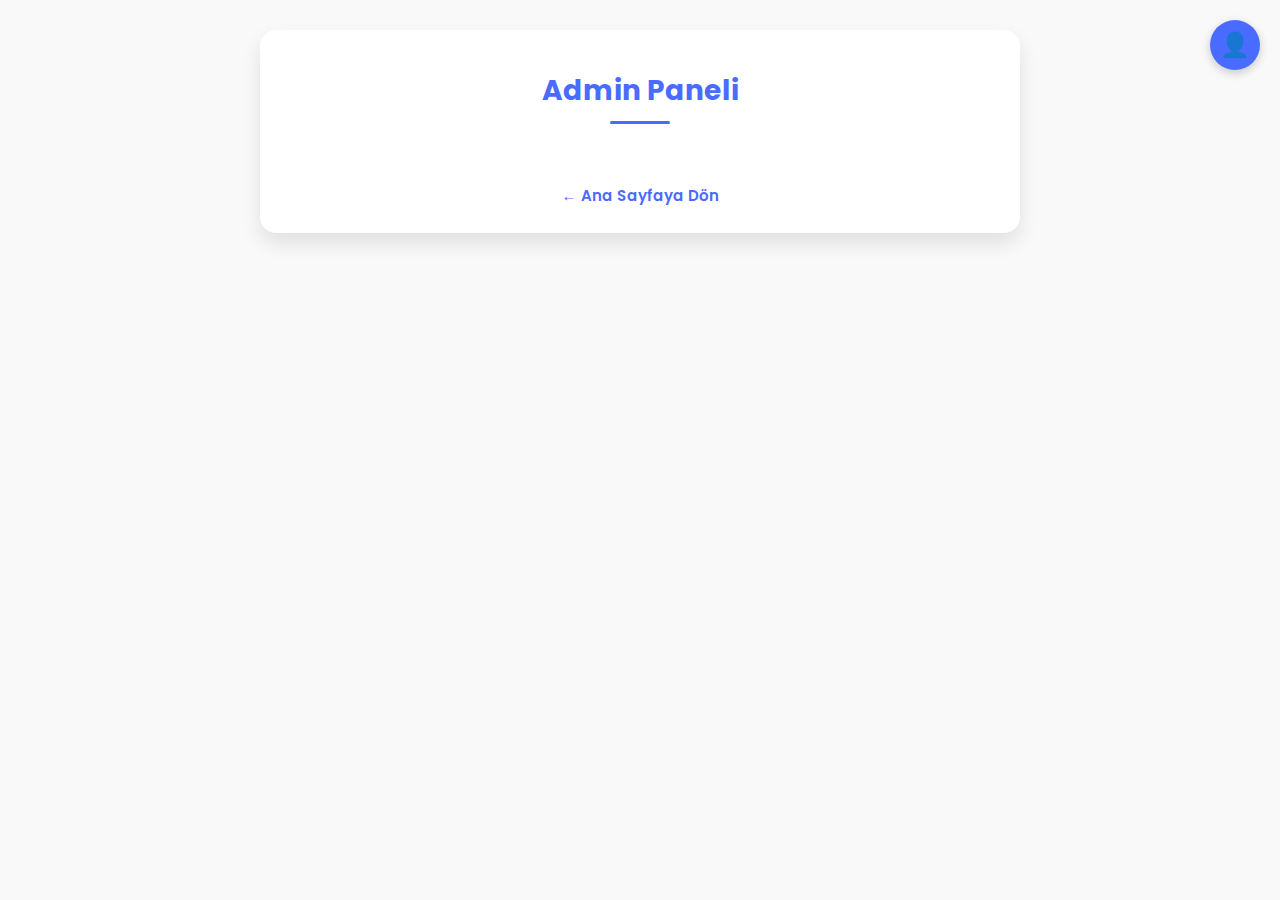
<file: hmtl/admin.html>
<!DOCTYPE html>
<html lang="tr">
<head>
    <meta charset="UTF-8">
    <meta name="viewport" content="width=device-width, initial-scale=1.0">
    <title>Admin Paneli - Restoran Menüsü</title>
    <link href="https://fonts.googleapis.com/css2?family=Poppins:wght@300;400;500;600;700&display=swap" rel="stylesheet">
    <link rel="stylesheet" href="style.css">
    <style>
        /* Admin login panel corner styling */
        .login-corner-box {
            position: fixed;
            top: 20px;
            right: 20px;
            width: 300px;
            background-color: white;
            border-radius: 10px;
            box-shadow: 0 5px 15px rgba(0, 0, 0, 0.1);
            padding: 15px;
            z-index: 1000;
        }
        
        .login-header {
            display: flex;
            justify-content: space-between;
            align-items: center;
            margin-bottom: 10px;
        }
        
        .login-header h3 {
            margin: 0;
            color: var(--primary-color);
        }
        
        .close-login {
            cursor: pointer;
            color: var(--text-light);
            font-size: 20px;
            font-weight: bold;
        }
        
        .login-toggle {
            position: fixed;
            top: 20px;
            right: 20px;
            background-color: var(--primary-color);
            color: white;
            border: none;
            border-radius: 50%;
            width: 50px;
            height: 50px;
            font-size: 24px;
            display: flex;
            align-items: center;
            justify-content: center;
            cursor: pointer;
            box-shadow: 0 3px 10px rgba(0, 0, 0, 0.2);
            z-index: 999;
        }
    </style>
    <script>
        document.addEventListener('DOMContentLoaded', function() {
            // Admin durumunu kontrol et
            checkAdminStatus();
            
            // Login form event listener
            document.getElementById('adminLoginForm').addEventListener('submit', function(e) {
                e.preventDefault();
                loginAdmin();
            });
            
            // Login toggle button
            const loginToggle = document.getElementById('loginToggle');
            const loginBox = document.getElementById('loginCornerBox');
            const closeButton = document.getElementById('closeLogin');
            
            loginToggle.addEventListener('click', function() {
                loginBox.style.display = loginBox.style.display === 'none' ? 'block' : 'none';
                loginToggle.style.display = 'none';
            });
            
            closeButton.addEventListener('click', function() {
                loginBox.style.display = 'none';
                loginToggle.style.display = 'flex';
            });
        });
        
        // Admin durumunu kontrol et
        function checkAdminStatus() {
            const isAdmin = localStorage.getItem('isAdmin');
            const adminPanel = document.getElementById('adminPanel');
            const loginCornerBox = document.getElementById('loginCornerBox');
            const loginToggle = document.getElementById('loginToggle');
            const adminStatus = document.getElementById('adminStatus');
            
            if (isAdmin === 'true') {
                adminPanel.style.display = 'block';
                loginCornerBox.style.display = 'none';
                loginToggle.style.display = 'none';
                adminStatus.style.display = 'block';
                
                // Kategori verilerini yükle
                loadAllCategories();
            } else {
                adminPanel.style.display = 'none';
                loginCornerBox.style.display = 'none';
                loginToggle.style.display = 'flex';
                adminStatus.style.display = 'none';
            }
        }
        
        // Admin girişi
        function loginAdmin() {
            const username = document.getElementById('adminUsername').value;
            const password = document.getElementById('adminPassword').value;
            
            // Basit doğrulama
            if (username === 'admin' && password === 'admin123') {
                localStorage.setItem('isAdmin', 'true');
                checkAdminStatus();
                showMessage('Başarıyla giriş yapıldı!', 'success');
            } else {
                showMessage('Kullanıcı adı veya şifre hatalı!', 'error');
            }
        }
        
        // Admin çıkışı
        function logoutAdmin() {
            localStorage.removeItem('isAdmin');
            checkAdminStatus();
            showMessage('Çıkış yapıldı.', 'success');
        }
        
        // Tüm kategorileri ve ürünleri yükle
        function loadAllCategories() {
            fetch('/api/kategoriler')
                .then(response => response.json())
                .then(categories => {
                    const categoryList = document.getElementById('categoryList');
                    categoryList.innerHTML = '';
                    
                    categories.forEach(category => {
                        const categorySection = document.createElement('div');
                        categorySection.className = 'category-section';
                        
                        const categoryTitle = document.createElement('h2');
                        categoryTitle.textContent = category.ad;
                        categorySection.appendChild(categoryTitle);
                        
                        category.alt_kategoriler.forEach(subcategory => {
                            const subcategoryDiv = document.createElement('div');
                            subcategoryDiv.className = 'subcategory';
                            
                            const subcategoryTitle = document.createElement('h3');
                            subcategoryTitle.textContent = subcategory.ad;
                            subcategoryDiv.appendChild(subcategoryTitle);
                            
                            const productsContainer = document.createElement('div');
                            productsContainer.id = `products-${subcategory.id}`;
                            productsContainer.innerHTML = '<p>Yükleniyor...</p>';
                            subcategoryDiv.appendChild(productsContainer);
                            
                            categorySection.appendChild(subcategoryDiv);
                            
                            // Ürünleri yükle
                            loadProducts(subcategory.id);
                        });
                        
                        categoryList.appendChild(categorySection);
                    });
                })
                .catch(error => {
                    console.error('Kategori yükleme hatası:', error);
                    document.getElementById('categoryList').innerHTML = 
                        '<p class="error-message">Kategoriler yüklenirken bir hata oluştu.</p>';
                });
        }
        
        // Ürünleri yükle
        function loadProducts(categoryId) {
            fetch(`/api/urunler/${categoryId}`)
                .then(response => response.json())
                .then(products => {
                    const productsContainer = document.getElementById(`products-${categoryId}`);
                    productsContainer.innerHTML = '';
                    
                    if (products.length === 0) {
                        productsContainer.innerHTML = '<p>Bu kategoride ürün bulunmamaktadır.</p>';
                        return;
                    }
                    
                    products.forEach(product => {
                        const productDiv = document.createElement('div');
                        productDiv.className = 'menu-secenek';
                        
                        productDiv.innerHTML = `
                            <img src="${product.resim_url}" alt="${product.ad}" onerror="this.src='https://via.placeholder.com/120x120?text=Resim+Bulunamadı'">
                            <div class="item-info">
                                <span>${product.ad}</span>
                                <strong id="price-${product.id}">${product.fiyat} TL</strong>
                                <p>${product.aciklama || ''}</p>
                                
                                <div class="edit-price-form">
                                    <input type="number" id="new-price-${product.id}" min="1" step="1" value="${product.fiyat}">
                                    <button type="button" class="update-button" onclick="updatePrice(${product.id})">Güncelle</button>
                                </div>
                            </div>
                        `;
                        
                        productsContainer.appendChild(productDiv);
                    });
                })
                .catch(error => {
                    console.error(`Ürünleri yükleme hatası: ${error}`);
                    document.getElementById(`products-${categoryId}`).innerHTML = 
                        '<p class="error-message">Ürünler yüklenirken bir hata oluştu.</p>';
                });
        }
        
        // Fiyat güncelleme
        function updatePrice(productId) {
            const newPrice = document.getElementById(`new-price-${productId}`).value;
            
            if (!newPrice || isNaN(newPrice) || newPrice <= 0) {
                showMessage('Lütfen geçerli bir fiyat girin!', 'error');
                return;
            }
            
            fetch(`/api/urun/update/${productId}`, {
                method: 'POST',
                headers: {
                    'Content-Type': 'application/json',
                },
                body: JSON.stringify({ fiyat: parseFloat(newPrice) })
            })
            .then(response => {
                if (!response.ok) {
                    throw new Error('Fiyat güncellenirken bir hata oluştu');
                }
                return response.json();
            })
            .then(data => {
                document.getElementById(`price-${productId}`).textContent = `${newPrice} TL`;
                showMessage(`${data.ad} ürününün fiyatı başarıyla güncellendi!`, 'success');
            })
            .catch(error => {
                console.error('Fiyat güncelleme hatası:', error);
                showMessage('Fiyat güncellenirken bir hata oluştu.', 'error');
            });
        }
        
        // Mesaj gösterme
        function showMessage(message, type) {
            const messagesContainer = document.getElementById('messages');
            const messageDiv = document.createElement('div');
            messageDiv.className = type === 'success' ? 'success-message' : 'error-message';
            messageDiv.textContent = message;
            
            messagesContainer.appendChild(messageDiv);
            
            setTimeout(() => {
                messageDiv.remove();
            }, 3000);
        }
    </script>
</head>
<body>
    <div class="menu">
        <h1>Admin Paneli</h1>
        
        <div class="admin-header">
            <div id="adminStatus" style="display: none;">
                <div class="login-status">
                    Admin olarak giriş yapıldı
                    <button onclick="logoutAdmin()" class="update-button">Çıkış</button>
                </div>
            </div>
        </div>
        
        <!-- Mesajlar için alan -->
        <div id="messages"></div>
        
        <!-- Admin panel içeriği -->
        <div id="adminPanel" style="display: none;">
            <div class="admin-section">
                <h2>Ürün Fiyatlarını Yönet</h2>
                <p>Aşağıdaki ürünlerin fiyatlarını güncelleyebilirsiniz.</p>
            </div>
            
            <!-- Kategoriler ve ürünler burada listelenecek -->
            <div id="categoryList">
                <p>Yükleniyor...</p>
            </div>
        </div>
        
        <a href="index.html" class="back-link">← Ana Sayfaya Dön</a>
    </div>
    
    <!-- Admin login button -->
    <button id="loginToggle" class="login-toggle">👤</button>
    
    <!-- Corner login box -->
    <div id="loginCornerBox" class="login-corner-box" style="display: none;">
        <div class="login-header">
            <h3>Admin Girişi</h3>
            <span id="closeLogin" class="close-login">&times;</span>
        </div>
        
        <!-- Admin giriş formu -->
        <form id="adminLoginForm" class="admin-form">
            <div>
                <label for="adminUsername">Kullanıcı Adı:</label>
                <input type="text" id="adminUsername" required>
            </div>
            <div>
                <label for="adminPassword">Şifre:</label>
                <input type="password" id="adminPassword" required>
            </div>
            <button type="submit">Giriş Yap</button>
            
            <div class="login-help">
                <p><strong>Not:</strong> Kullanıcı adı: <code>admin</code>, Şifre: <code>admin123</code></p>
            </div>
        </form>
    </div>
</body>
</html>
</file>
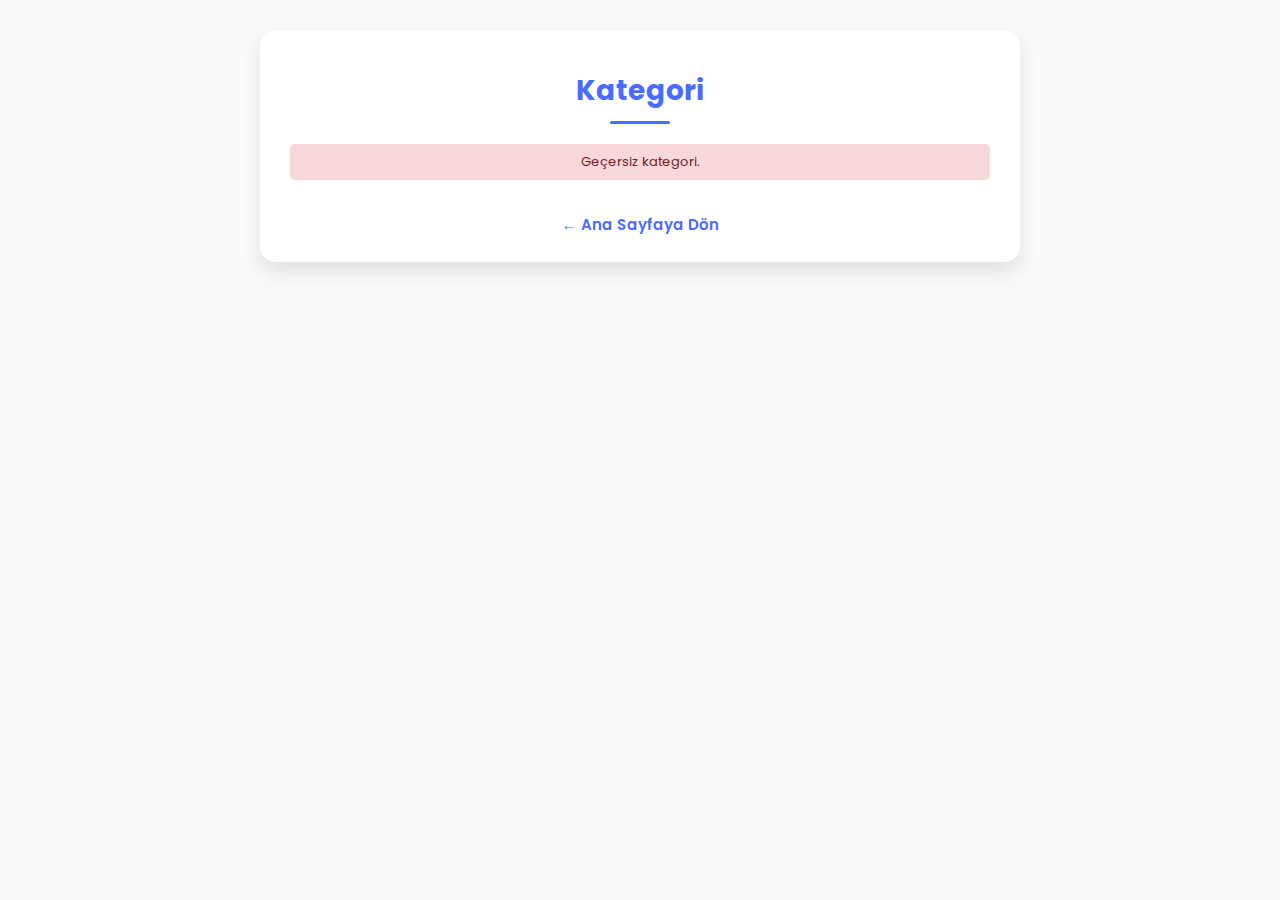
<file: hmtl/category.html>
<!DOCTYPE html>
<html lang="tr">
<head>
    <meta charset="UTF-8">
    <meta name="viewport" content="width=device-width, initial-scale=1.0">
    <title>Kategori Menüsü</title>
    <link href="https://fonts.googleapis.com/css2?family=Poppins:wght@300;400;500;600;700&display=swap" rel="stylesheet">
    <link rel="stylesheet" href="style.css">
    <script>
        document.addEventListener('DOMContentLoaded', function() {
            // URL'den kategori ID'sini al
            const urlParams = new URLSearchParams(window.location.search);
            const categoryId = urlParams.get('id');
            
            if (categoryId) {
                // Kategori bilgilerini yükle
                loadCategory(categoryId);
                
                // Admin durumunu kontrol et
                checkAdminStatus();
            } else {
                document.getElementById('categoryContent').innerHTML = 
                    '<p class="error-message">Geçersiz kategori.</p>';
            }
        });
        
        // Admin durumunu kontrol et
        function checkAdminStatus() {
            const isAdmin = localStorage.getItem('isAdmin');
            
            // Eğer admin girişi yapılmışsa, düzenleme formlarını göster
            if (isAdmin === 'true') {
                document.querySelectorAll('.edit-price-form').forEach(form => {
                    form.style.display = 'flex';
                });
            } else {
                document.querySelectorAll('.edit-price-form').forEach(form => {
                    form.style.display = 'none';
                });
            }
        }
        
        // Kategori bilgilerini yükle
        function loadCategory(categoryId) {
            fetch(`/api/kategori/${categoryId}`)
                .then(response => {
                    if (!response.ok) {
                        throw new Error('Kategori bulunamadı');
                    }
                    return response.json();
                })
                .then(category => {
                    // Kategori başlığını güncelle
                    document.getElementById('categoryTitle').textContent = category.ad;
                    document.title = `${category.ad} - Restoran Menüsü`;
                    
                    // Alt kategorileri yükle
                    loadSubcategories(categoryId);
                })
                .catch(error => {
                    console.error('Kategori yükleme hatası:', error);
                    document.getElementById('categoryContent').innerHTML = 
                        '<p class="error-message">Kategori yüklenirken bir hata oluştu.</p>';
                });
        }
        
        // Alt kategorileri yükle
        function loadSubcategories(categoryId) {
            fetch(`/api/kategoriler`)
                .then(response => response.json())
                .then(categories => {
                    // Ana kategoriyi bul
                    const mainCategory = categories.find(cat => cat.id == categoryId);
                    
                    if (!mainCategory) {
                        throw new Error('Kategori bulunamadı');
                    }
                    
                    const subcategories = mainCategory.alt_kategoriler;
                    const categoryContent = document.getElementById('categoryContent');
                    categoryContent.innerHTML = '';
                    
                    // Alt kategorileri ekle
                    subcategories.forEach(subcategory => {
                        const subcategoryDiv = document.createElement('div');
                        subcategoryDiv.className = 'subcategory';
                        
                        const subcategoryTitle = document.createElement('h3');
                        subcategoryTitle.textContent = subcategory.ad;
                        subcategoryDiv.appendChild(subcategoryTitle);
                        
                        // Ürünler için konteyner
                        const productsContainer = document.createElement('div');
                        productsContainer.id = `products-${subcategory.id}`;
                        productsContainer.innerHTML = '<p>Yükleniyor...</p>';
                        subcategoryDiv.appendChild(productsContainer);
                        
                        categoryContent.appendChild(subcategoryDiv);
                        
                        // Alt kategori için ürünleri yükle
                        loadProducts(subcategory.id);
                    });
                })
                .catch(error => {
                    console.error('Alt kategorileri yükleme hatası:', error);
                    document.getElementById('categoryContent').innerHTML = 
                        '<p class="error-message">Alt kategoriler yüklenirken bir hata oluştu.</p>';
                });
        }
        
        // Ürünleri yükle
        function loadProducts(categoryId) {
            fetch(`/api/urunler/${categoryId}`)
                .then(response => response.json())
                .then(products => {
                    const productsContainer = document.getElementById(`products-${categoryId}`);
                    productsContainer.innerHTML = '';
                    
                    if (products.length === 0) {
                        productsContainer.innerHTML = '<p>Bu kategoride ürün bulunmamaktadır.</p>';
                        return;
                    }
                    
                    products.forEach(product => {
                        const productDiv = document.createElement('div');
                        productDiv.className = 'menu-secenek';
                        
                        // Ürün resmi için placeholder belirle
                        let placeholderUrl;
                        if (categoryId <= 3) { 
                            placeholderUrl = `https://via.placeholder.com/100x100?text=${encodeURIComponent(product.ad)}`;
                        } else {
                            placeholderUrl = 'https://via.placeholder.com/100x100?text=Resim+Yok';
                        }
                        
                        // Ürün içeriği
                        productDiv.innerHTML = `
                            <img src="${product.resim_url || placeholderUrl}" alt="${product.ad}" 
                                onerror="this.onerror=null; this.src='${placeholderUrl}';">
                            <div class="item-info">
                                <span>${product.ad}</span>
                                <strong id="price-${product.id}">${product.fiyat} TL</strong>
                                <p>${product.aciklama || ''}</p>
                                
                                <div class="edit-price-form" style="display: none;">
                                    <input type="number" id="new-price-${product.id}" min="1" step="1" value="${product.fiyat}">
                                    <button type="button" class="update-button" onclick="updatePrice(${product.id})">Güncelle</button>
                                </div>
                            </div>
                        `;
                        
                        productsContainer.appendChild(productDiv);
                    });
                    
                    // Görsel yükleme hatalarını yakala
                    document.querySelectorAll('.menu-secenek img').forEach(img => {
                        img.addEventListener('error', function() {
                            console.log('Görsel yüklenirken hata oluştu:', this.src);
                        });
                    });
                    
                    // Admin durumunu kontrol et
                    checkAdminStatus();
                })
                .catch(error => {
                    console.error(`Ürünleri yükleme hatası: ${error}`);
                    document.getElementById(`products-${categoryId}`).innerHTML = 
                        '<p class="error-message">Ürünler yüklenirken bir hata oluştu.</p>';
                });
        }
        
        // Fiyat güncelleme
        function updatePrice(productId) {
            const newPrice = document.getElementById(`new-price-${productId}`).value;
            
            if (!newPrice || isNaN(newPrice) || newPrice <= 0) {
                showMessage('Lütfen geçerli bir fiyat girin!', 'error');
                return;
            }
            
            // Fiyat güncelleme isteği gönder
            fetch(`/api/urun/update/${productId}`, {
                method: 'POST',
                headers: {
                    'Content-Type': 'application/json',
                },
                body: JSON.stringify({ fiyat: parseFloat(newPrice) })
            })
            .then(response => {
                if (!response.ok) {
                    throw new Error('Fiyat güncellenirken bir hata oluştu');
                }
                return response.json();
            })
            .then(data => {
                document.getElementById(`price-${productId}`).textContent = `${newPrice} TL`;
                showMessage(`${data.ad} ürününün fiyatı başarıyla güncellendi!`, 'success');
            })
            .catch(error => {
                console.error('Fiyat güncelleme hatası:', error);
                showMessage('Fiyat güncellenirken bir hata oluştu.', 'error');
            });
        }
        
        // Mesaj gösterme
        function showMessage(message, type) {
            const messagesContainer = document.getElementById('messages');
            const messageDiv = document.createElement('div');
            messageDiv.className = type === 'success' ? 'success-message' : 'error-message';
            messageDiv.textContent = message;
            
            messagesContainer.appendChild(messageDiv);
            
            setTimeout(() => {
                messageDiv.remove();
            }, 3000);
        }
    </script>
</head>
<body>
    <div class="menu">
        <h1 id="categoryTitle">Kategori</h1>
        
        <!-- Mesajlar için alan -->
        <div id="messages"></div>
        
        <!-- Kategori içeriği -->
        <div id="categoryContent">
            <p>Yükleniyor...</p>
        </div>
        
        <a href="index.html" class="back-link">← Ana Sayfaya Dön</a>
    </div>
</body>
</html>
</file>
<file: hmtl/style.css>
/* Google Fonts */
@import url('https://fonts.googleapis.com/css2?family=Poppins:wght@300;400;500;600;700&display=swap');

:root {
  --primary-color: #4a6bff;
  --primary-dark: #3b4ac9;
  --secondary-color: #ff6b6b;
  --accent-color: #6c5ce7;
  --text-dark: #2d3436;
  --text-light: #636e72;
  --background-light: #f9f9f9;
  --card-shadow: 0 10px 20px rgba(0, 0, 0, 0.1);
  --transition: all 0.3s ease;
}

body {
  font-family: 'Poppins', sans-serif;
  background-color: var(--background-light);
  margin: 0;
  padding: 0;
  color: var(--text-dark);
  line-height: 1.6;
}

.menu {
  max-width: 700px;
  margin: 30px auto;
  padding: 20px 30px;
  background-color: #ffffff;
  border-radius: 16px;
  box-shadow: var(--card-shadow);
  text-align: center;
  transition: var(--transition);
}

.menu:hover {
  box-shadow: 0 15px 30px rgba(0, 0, 0, 0.15);
  transform: translateY(-5px);
}

h1 {
  color: var(--primary-color);
  margin-bottom: 20px;
  font-size: 28px;
  font-weight: 700;
  position: relative;
  padding-bottom: 10px;
}

h1:after {
  content: '';
  position: absolute;
  bottom: 0;
  left: 50%;
  transform: translateX(-50%);
  width: 60px;
  height: 3px;
  background: var(--primary-color);
  border-radius: 10px;
}

.menulink {
  display: flex;
  flex-direction: column;
  gap: 12px;
  margin-top: 25px;
}

.menu-button {
  background: linear-gradient(135deg, var(--primary-color), var(--accent-color));
  color: white;
  padding: 12px 20px;
  text-decoration: none;
  border-radius: 30px;
  font-size: 16px;
  font-weight: 600;
  transition: var(--transition);
  box-shadow: 0 4px 10px rgba(108, 92, 231, 0.2);
  position: relative;
  overflow: hidden;
  z-index: 1;
  display: block;
}

.menu-button:before {
  content: '';
  position: absolute;
  top: 0;
  left: 0;
  width: 0%;
  height: 100%;
  background: linear-gradient(135deg, var(--accent-color), var(--primary-color));
  transition: var(--transition);
  z-index: -1;
  border-radius: 30px;
}

.menu-button:hover {
  transform: translateY(-3px);
  box-shadow: 0 7px 15px rgba(108, 92, 231, 0.3);
}

.menu-button:hover:before {
  width: 100%;
}

.admin-button {
  background: linear-gradient(135deg, #e74c3c, #c0392b);
}

.admin-button:before {
  background: linear-gradient(135deg, #c0392b, #e74c3c);
}

.back-link {
  display: inline-block;
  margin-top: 20px;
  text-decoration: none;
  color: var(--primary-color);
  font-weight: 600;
  font-size: 15px;
  transition: var(--transition);
  position: relative;
  padding: 5px 0;
}

.back-link:after {
  content: '';
  position: absolute;
  width: 0;
  height: 2px;
  bottom: 0;
  left: 0;
  background-color: var(--primary-color);
  transition: var(--transition);
}

.back-link:hover {
  color: var(--primary-dark);
}

.back-link:hover:after {
  width: 100%;
}

/* Menü öğesi görselli */
.menu-secenek {
  display: flex;
  align-items: center;
  gap: 15px;
  border-bottom: 1px solid #eee;
  padding: 15px 0;
  text-align: left;
  transition: var(--transition);
  margin-bottom: 10px;
  border-radius: 10px;
  padding: 12px;
}

.menu-secenek:hover {
  background-color: rgba(74, 107, 255, 0.05);
  box-shadow: 0 5px 15px rgba(0, 0, 0, 0.05);
  transform: translateY(-3px);
}

.menu-secenek img {
  width: 100px;
  height: 100px;
  object-fit: cover;
  border-radius: 10px;
  flex-shrink: 0;
  transition: var(--transition);
  box-shadow: 0 5px 15px rgba(0, 0, 0, 0.1);
  background: #f0f0f0;
}

.menu-secenek img:hover {
  transform: scale(1.05);
  box-shadow: 0 8px 20px rgba(0, 0, 0, 0.15);
}

.item-info {
  display: flex;
  flex-direction: column;
  align-items: flex-start;
  flex: 1;
}

.item-info span {
  font-size: 16px;
  color: var(--text-dark);
  font-weight: 600;
  margin-bottom: 4px;
}

.item-info strong {
  font-weight: 700;
  color: var(--secondary-color);
  font-size: 18px;
  margin: 3px 0;
}

.item-info p {
  color: var(--text-light);
  font-size: 13px;
  margin: 3px 0 0 0;
}

/* Welcome Section Styles */
.welcome-section {
  margin-top: 25px;
  padding: 15px;
  background-color: rgba(74, 107, 255, 0.05);
  border-radius: 12px;
  text-align: center;
  border-left: 4px solid var(--primary-color);
}

.welcome-section p {
  color: var(--text-light);
  font-size: 15px;
  line-height: 1.7;
  margin: 8px 0;
}

/* Category Section Styles */
.category-section {
  margin: 25px 0;
  text-align: left;
}

.category-section h2 {
  color: var(--primary-color);
  font-size: 24px;
  margin-bottom: 15px;
  border-bottom: 2px solid rgba(74, 107, 255, 0.2);
  padding-bottom: 8px;
}

.subcategory {
  margin-bottom: 25px;
}

.subcategory h3 {
  color: var(--accent-color);
  font-size: 20px;
  margin-bottom: 12px;
  font-weight: 600;
}

/* Admin Form Styles */
.admin-form {
  text-align: left;
  background-color: #f5f7ff;
  padding: 15px;
  border-radius: 10px;
  margin: 15px 0;
  box-shadow: 0 5px 15px rgba(0, 0, 0, 0.05);
}

.admin-form label {
  display: block;
  margin-bottom: 5px;
  font-weight: 500;
  color: var(--text-dark);
}

.admin-form input[type="text"],
.admin-form input[type="password"],
.admin-form input[type="number"] {
  width: 100%;
  padding: 10px;
  margin-bottom: 12px;
  border: 1px solid #ddd;
  border-radius: 8px;
  font-family: 'Poppins', sans-serif;
  font-size: 14px;
  transition: var(--transition);
}

.admin-form input:focus {
  border-color: var(--primary-color);
  outline: none;
  box-shadow: 0 0 0 3px rgba(74, 107, 255, 0.2);
}

.admin-form button,
.update-button {
  background: var(--primary-color);
  color: white;
  border: none;
  padding: 10px 18px;
  border-radius: 8px;
  cursor: pointer;
  font-weight: 600;
  font-family: 'Poppins', sans-serif;
  transition: var(--transition);
}

.admin-form button:hover,
.update-button:hover {
  background: var(--primary-dark);
  transform: translateY(-2px);
}

.admin-header {
  display: flex;
  justify-content: space-between;
  align-items: center;
  margin-bottom: 15px;
}

.login-status {
  background: #e6f7ee;
  color: #28a745;
  padding: 8px 12px;
  border-radius: 8px;
  font-weight: 500;
  font-size: 13px;
}

.edit-price-form {
  margin-top: 8px;
  display: flex;
  gap: 8px;
  align-items: center;
}

.edit-price-form input {
  width: 90px;
  padding: 7px;
  border: 1px solid #ddd;
  border-radius: 5px;
}

.success-message {
  background-color: #d4edda;
  color: #155724;
  padding: 8px 12px;
  border-radius: 5px;
  margin: 8px 0;
  font-size: 13px;
}

.error-message {
  background-color: #f8d7da;
  color: #721c24;
  padding: 8px 12px;
  border-radius: 5px;
  margin: 8px 0;
  font-size: 13px;
}

/* Admin Section Styles */
.admin-section {
  background-color: #f5f7ff;
  border-radius: 10px;
  padding: 15px;
  margin-bottom: 20px;
  text-align: left;
  border-left: 4px solid var(--primary-color);
}

.admin-section h2 {
  color: var(--primary-color);
  margin-bottom: 8px;
}

.admin-section p {
  color: var(--text-light);
  margin-bottom: 0;
}

.login-help {
  margin-top: 15px;
  padding: 8px;
  background-color: #f8f9fa;
  border-radius: 5px;
  text-align: center;
}

.login-help code {
  background-color: #e9ecef;
  padding: 2px 5px;
  border-radius: 3px;
  font-family: monospace;
}

/* Mobil uyumluluk */
@media (max-width: 768px) {
  .menu {
    margin: 15px;
    padding: 15px;
  }

  h1 {
    font-size: 22px;
  }

  .menu-button {
    font-size: 15px;
    padding: 10px 16px;
  }

  .menu-secenek {
    flex-direction: column;
    align-items: flex-start;
  }

  .menu-secenek img {
    width: 100%;
    height: 160px;
    margin-bottom: 12px;
  }

  .item-info {
    width: 100%;
  }
}
</file>
